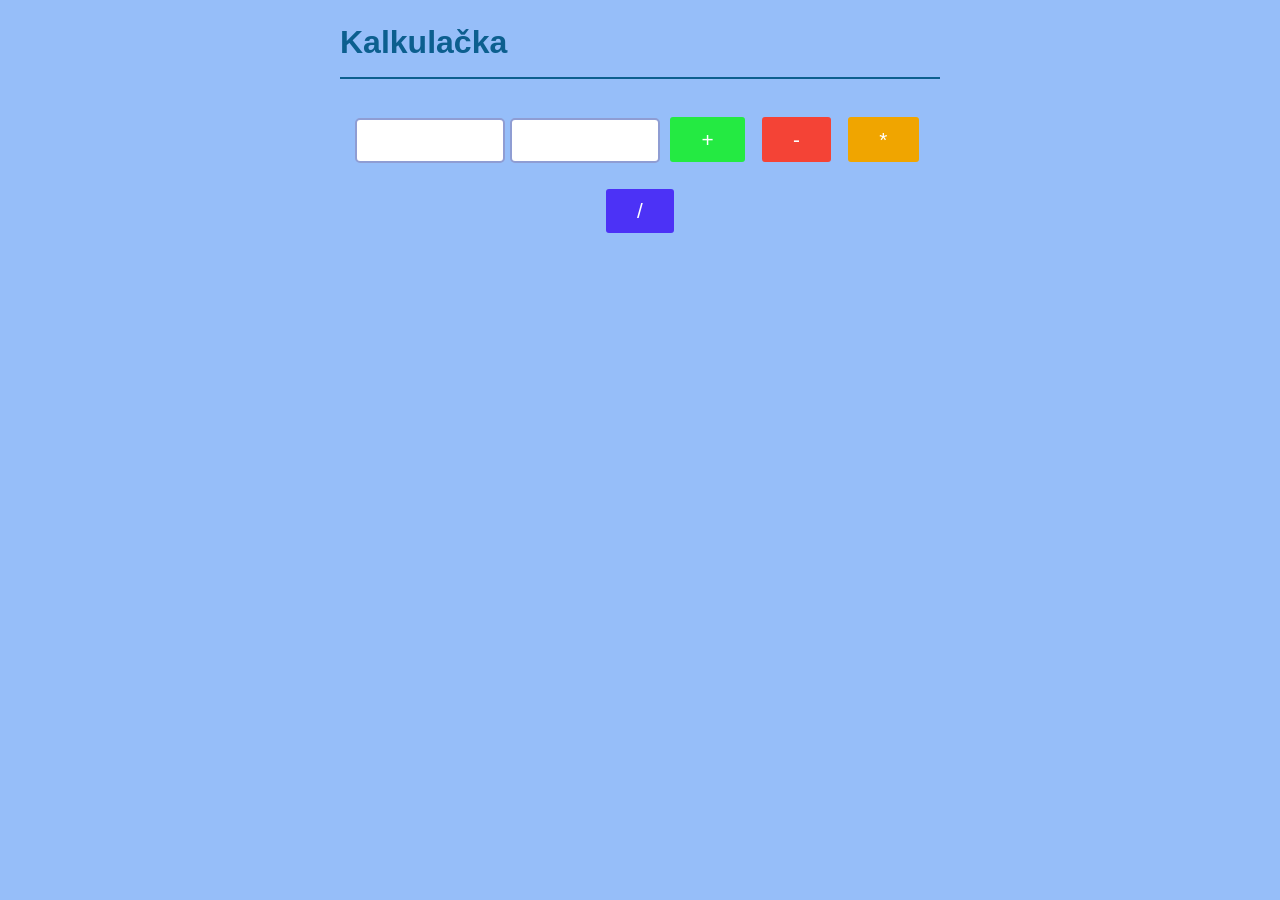
<file: index.html>
<html>
<head>
 <link href="kalkulacka.css" rel="stylesheet">
 <title>Kalkulačka</title>
</head>
<body>
    <h1>Kalkulačka</h1>
    <div id="vysledek"></div>
    <div id="formular">
        <input id="vstup1" type="number">
        <input id="vstup2" type="number">
        <button type="button" id="tlPlus">+</button>
        <button type="button" id="tlMinus">-</button>
        <button type="button" id="tlKrat">*</button>
        <button type="button" id="tlDeleno">/</button>
    </div>
 <script src="kalkulacka.js"></script>
</body>
</html>
</file>
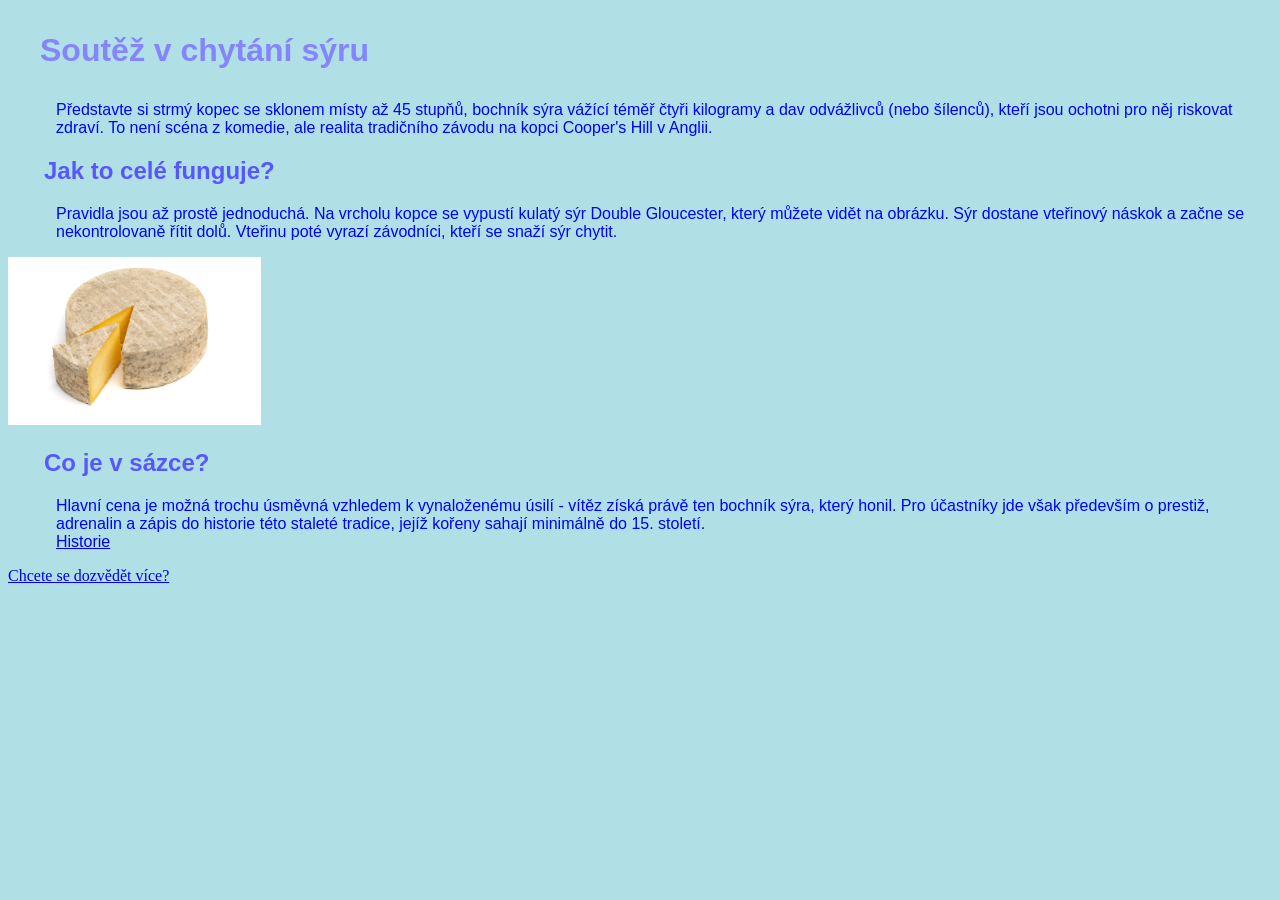
<file: syr/index.html>
<!DOCTYPE html>
<html lang="en">
<head>
    <link rel="stylesheet" href="styles.css">
    <meta charset="UTF-8">
    <meta name="viewport" content="width=device-width, initial-scale=1.0">
    <title>Soutěž v chytání sýra</title>
    <style>
    img {
      width: 20%;
        height: 20%
    }
    </style>
    
</head> 
<body>
    <h1>Soutěž v chytání sýru</h1>
    <p>Představte si strmý kopec se sklonem místy až 45 stupňů, bochník sýra vážící téměř čtyři kilogramy a dav odvážlivců (nebo šílenců), kteří jsou ochotni pro něj riskovat zdraví. To není scéna z komedie, ale realita tradičního závodu na kopci Cooper's Hill v Anglii.</p>
    <h2>Jak to celé funguje?</h2>
    <p>Pravidla jsou až prostě jednoduchá. Na vrcholu kopce se vypustí kulatý sýr Double Gloucester, který můžete vidět na obrázku. Sýr dostane vteřinový náskok a začne se nekontrolovaně řítit dolů. Vteřinu poté vyrazí závodníci, kteří se snaží sýr chytit.</p><img src="cheese.jpg" alt="zdroj: https://www.charlesmartell.com/wp-content/uploads/2022/08/single-gloucester-cut-scaled.jpg">
    <h2>Co je v sázce?</h2>
    <p>Hlavní cena je možná trochu úsměvná vzhledem k vynaloženému úsilí - vítěz získá právě ten bochník sýra, který honil. Pro účastníky jde však především o prestiž, adrenalin a zápis do historie této staleté tradice, jejíž kořeny sahají minimálně do 15. století.<br/>
    <a href="historie.html">Historie</a></p>
    <a href="https://en.wikipedia.org/wiki/Cooper%27s_Hill_Cheese-Rolling_and_Wake">Chcete se dozvědět více?</a>
</body>
</file>
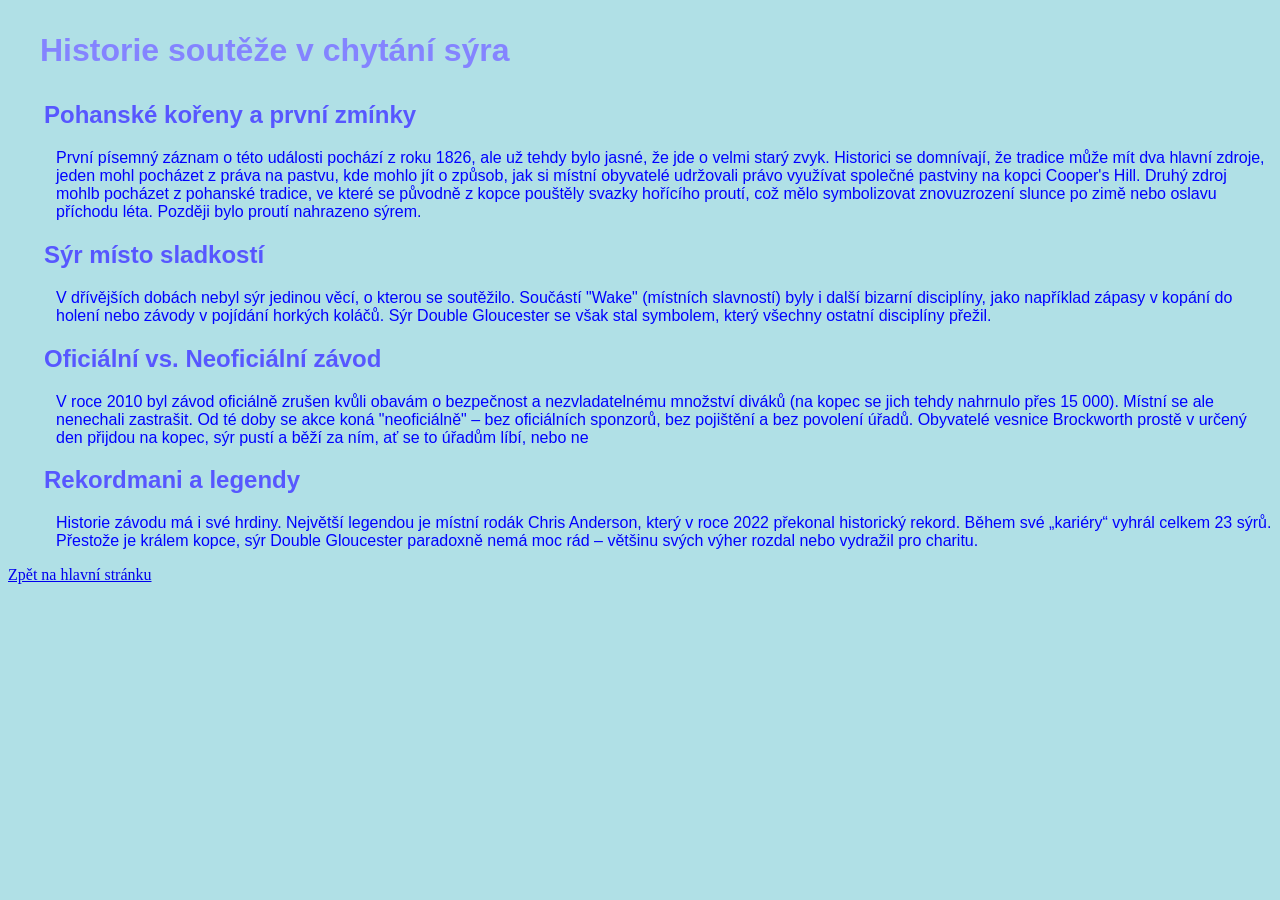
<file: historie.html>
<html>  
  <head>
    <link rel="stylesheet" href="styles.css">
    <title>Soutěž v chytání sýra</title>
    <meta name="viewport" content="width=device-width, initial-scale=1.0">
  </head>
  <body>
    <h1>Historie soutěže v chytání sýra</h1>
    <h2>Pohanské kořeny a první zmínky</h2>
    <p>První písemný záznam o této události pochází z roku 1826, ale už tehdy bylo jasné, že jde o velmi starý zvyk. Historici se domnívají, že tradice může mít dva hlavní zdroje, jeden mohl pocházet z práva na pastvu, kde mohlo jít o způsob, jak si místní obyvatelé udržovali právo využívat společné pastviny na kopci Cooper's Hill.
      Druhý zdroj mohlb pocházet z pohanské tradice, ve které se původně z kopce pouštěly svazky hořícího proutí, což mělo symbolizovat znovuzrození slunce po zimě nebo oslavu příchodu léta. Později bylo proutí nahrazeno sýrem.</p>
    <h2>Sýr místo sladkostí</h2>
    <p>V dřívějších dobách nebyl sýr jedinou věcí, o kterou se soutěžilo. Součástí "Wake" (místních slavností) byly i další bizarní disciplíny, jako například zápasy v kopání do holení nebo závody v pojídání horkých koláčů. Sýr Double Gloucester se však stal symbolem, který všechny ostatní disciplíny přežil.</p>
    <h2>Oficiální vs. Neoficiální závod</h2>
    <p>V roce 2010 byl závod oficiálně zrušen kvůli obavám o bezpečnost a nezvladatelnému množství diváků (na kopec se jich tehdy nahrnulo přes 15 000). Místní se ale nenechali zastrašit. Od té doby se akce koná "neoficiálně" – bez oficiálních sponzorů, bez pojištění a bez povolení úřadů. Obyvatelé vesnice Brockworth prostě v určený den přijdou na kopec, sýr pustí a běží za ním, ať se to úřadům líbí, nebo ne</p>
    <h2>Rekordmani a legendy</h2>
    <p>Historie závodu má i své hrdiny. Největší legendou je místní rodák Chris Anderson, který v roce 2022 překonal historický rekord. Během své „kariéry“ vyhrál celkem 23 sýrů. Přestože je králem kopce, sýr Double Gloucester paradoxně nemá moc rád – většinu svých výher rozdal nebo vydražil pro charitu.</p>

    <a href="index.html">Zpět na hlavní stránku</a>
    
  </body>
  
</html>
</file>
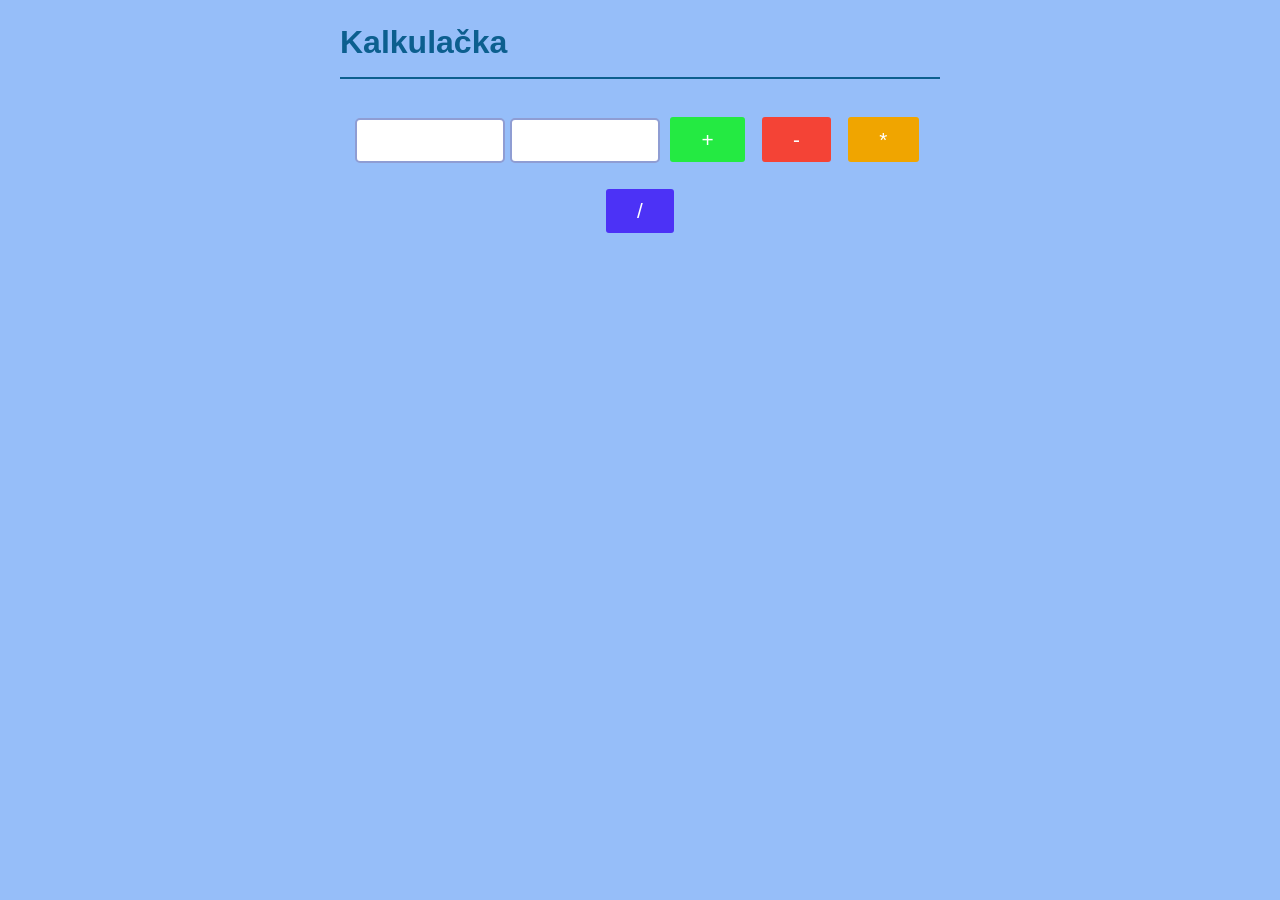
<file: kalkulacka.html>
<html>
<head>
 <link href="kalkulacka.css" rel="stylesheet">
 <title>Kalkulačka</title>
</head>
<body>
    <h1>Kalkulačka</h1>
    <div id="vysledek"></div>
    <div id="formular">
        <input id="vstup1" type="number">
        <input id="vstup2" type="number">
        <button type="button" id="tlPlus">+</button>
        <button type="button" id="tlMinus">-</button>
        <button type="button" id="tlKrat">*</button>
        <button type="button" id="tlDeleno">/</button>
    </div>
 <script src="kalkulacka.js"></script>
</body>
</html>
</file>
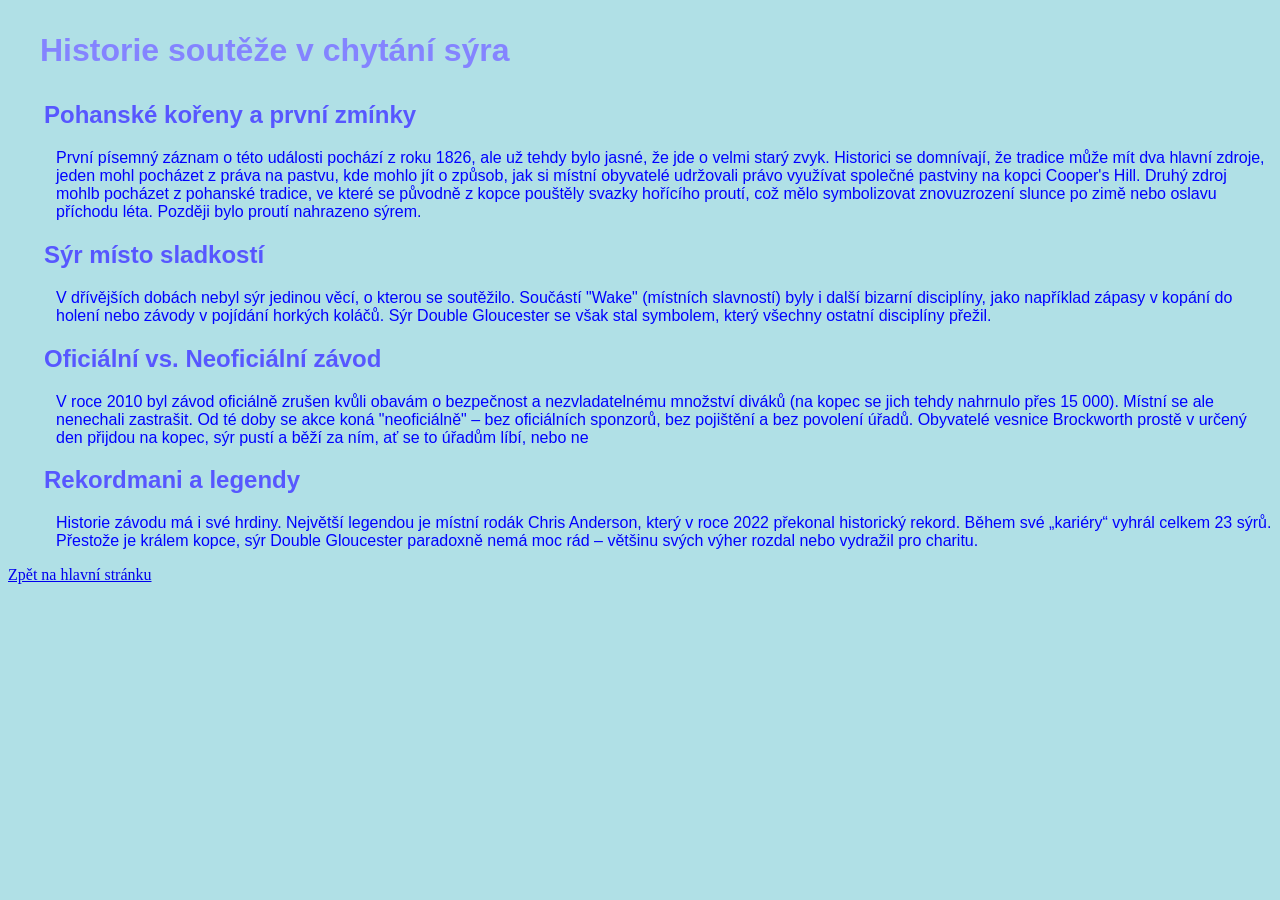
<file: syr/historie.html>
<html>  
  <head>
    <link rel="stylesheet" href="styles.css">
    <title>Soutěž v chytání sýra</title>
    <meta name="viewport" content="width=device-width, initial-scale=1.0">
  </head>
  <body>
    <h1>Historie soutěže v chytání sýra</h1>
    <h2>Pohanské kořeny a první zmínky</h2>
    <p>První písemný záznam o této události pochází z roku 1826, ale už tehdy bylo jasné, že jde o velmi starý zvyk. Historici se domnívají, že tradice může mít dva hlavní zdroje, jeden mohl pocházet z práva na pastvu, kde mohlo jít o způsob, jak si místní obyvatelé udržovali právo využívat společné pastviny na kopci Cooper's Hill.
      Druhý zdroj mohlb pocházet z pohanské tradice, ve které se původně z kopce pouštěly svazky hořícího proutí, což mělo symbolizovat znovuzrození slunce po zimě nebo oslavu příchodu léta. Později bylo proutí nahrazeno sýrem.</p>
    <h2>Sýr místo sladkostí</h2>
    <p>V dřívějších dobách nebyl sýr jedinou věcí, o kterou se soutěžilo. Součástí "Wake" (místních slavností) byly i další bizarní disciplíny, jako například zápasy v kopání do holení nebo závody v pojídání horkých koláčů. Sýr Double Gloucester se však stal symbolem, který všechny ostatní disciplíny přežil.</p>
    <h2>Oficiální vs. Neoficiální závod</h2>
    <p>V roce 2010 byl závod oficiálně zrušen kvůli obavám o bezpečnost a nezvladatelnému množství diváků (na kopec se jich tehdy nahrnulo přes 15 000). Místní se ale nenechali zastrašit. Od té doby se akce koná "neoficiálně" – bez oficiálních sponzorů, bez pojištění a bez povolení úřadů. Obyvatelé vesnice Brockworth prostě v určený den přijdou na kopec, sýr pustí a běží za ním, ať se to úřadům líbí, nebo ne</p>
    <h2>Rekordmani a legendy</h2>
    <p>Historie závodu má i své hrdiny. Největší legendou je místní rodák Chris Anderson, který v roce 2022 překonal historický rekord. Během své „kariéry“ vyhrál celkem 23 sýrů. Přestože je králem kopce, sýr Double Gloucester paradoxně nemá moc rád – většinu svých výher rozdal nebo vydražil pro charitu.</p>

    <a href="index.html">Zpět na hlavní stránku</a>
    
  </body>
  

</html>
</file>
<file: kalkulacka.css>
body {
    font-family: Arial, sans-serif;
    background: #96bef9;
    color: #333;
    max-width: 600px;
    margin: 0 auto;
    padding: 1.5em;
}

h1 {
    color: #0c5f8f;
    border-bottom: 2px solid #0c5f8f;
    padding-bottom: 0.5em;
}

#vysledek {
    font-family: Arial, sans-serif;
    font-size: 1em;
    font-weight: bold;
    color: #0c5f8f;
    margin: 1em 0;
}



#formular {
    text-align: center;
    margin-top: 2em;
}

#vstup1, #vstup2 {
    font-size: 1.2em;
    padding: 0.5em;
    width: 150px;
    text-align: center;
    border: 2px solid #8f9dd3;
    border-radius: 5px;
    margin-bottom: 1em;
}

#vstup1:focus, #vstup2:focus {
    border-color: #0c5f8f;
    outline: none;
}

button {
    font-size: 1.3em;
    padding: 0.5em 1.5em;
    margin: 0.3em;
    border: none;
    border-radius: 3px;
    cursor: pointer;
    transition: transform 0.1s;
}

button:hover {
    transform: scale(1.05);
}

button:active {
    transform: scale(0.95);
}

#tlPlus {
    background: #24ea42;
    color: white;
}

#tlMinus {
    background: #f44336;
    color: white;
}

#tlDeleno {
    background: #4c32f6;
    color: white;
}

#tlKrat {
    background: #f0a500;
    color: white;
}
</file>
<file: syr/styles.css>
body {
  background-color: powderblue;
  
}
h1 {
  color: rgb(132, 132, 255);
  font-family: Arial;
  margin: 1em;
}
h2 {
    color: rgb(87, 87, 255);
    font-family: Arial;
    margin-left: 1.5em;
}

h3 {
    color: rgb(0, 0, 255);
    font-family: Arial;
    margin: 2em;
}

p {
  color: blue;
  font-family: Arial;
  margin-left: 3em;
}
</file>
<file: styles.css>
body {
  background-color: powderblue;
  
}
h1 {
  color: rgb(132, 132, 255);
  font-family: Arial;
  margin: 1em;
}
h2 {
    color: rgb(87, 87, 255);
    font-family: Arial;
    margin-left: 1.5em;
}

h3 {
    color: rgb(0, 0, 255);
    font-family: Arial;
    margin: 2em;
}

p {
  color: blue;
  font-family: Arial;
  margin-left: 3em;
}
</file>
